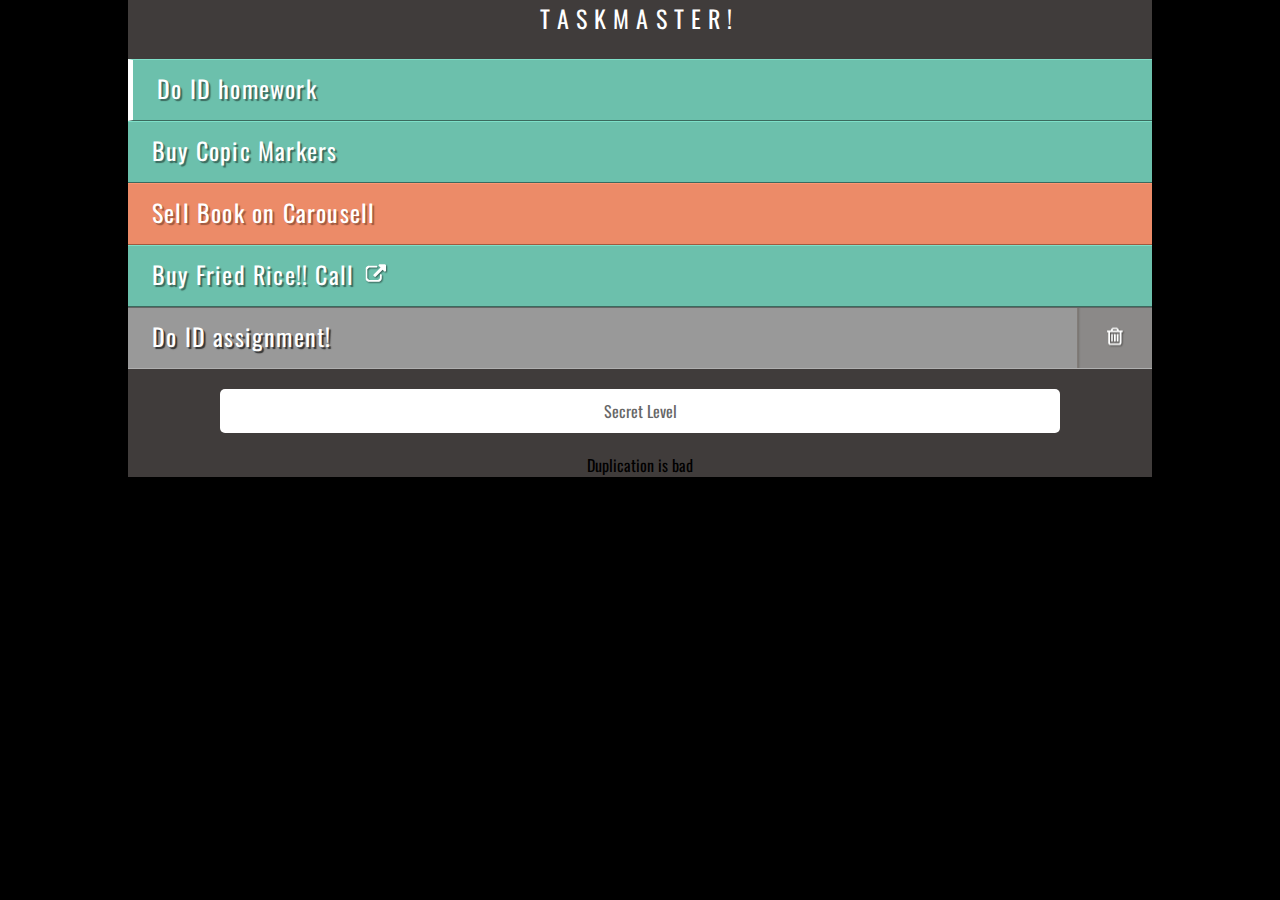
<file: tut5/ex07/index.html>
<!DOCTYPE html>
<html lang="en">

<head>
    <title>My ToDo Master</title>
    <meta charset="utf-8">
    <!-- adding external style sheet-->
    <link rel="stylesheet" href="css/main.css">
</head>

<body>
    <div id="page">
        <h2>Taskmaster!</h2>
        <ul>
            <li id="one" class="hot marked">Do ID homework</li>
            <li id="two" class="hot">Buy Copic Markers</li>
            <li id="three" class="">Sell Book on Carousell</li>
            <li id="four" class="cool">Buy Fried Rice!! <a href="http://google.com">Call</a> </li>
            <li id="five" class="complete">Do ID assignment!</li>

        </ul>
        <p class="content">Secret Level</p>
    </div>

    <div id="page">Duplication is bad</div>

    <script src="script.js"></script>
</body>

</html>
</file>
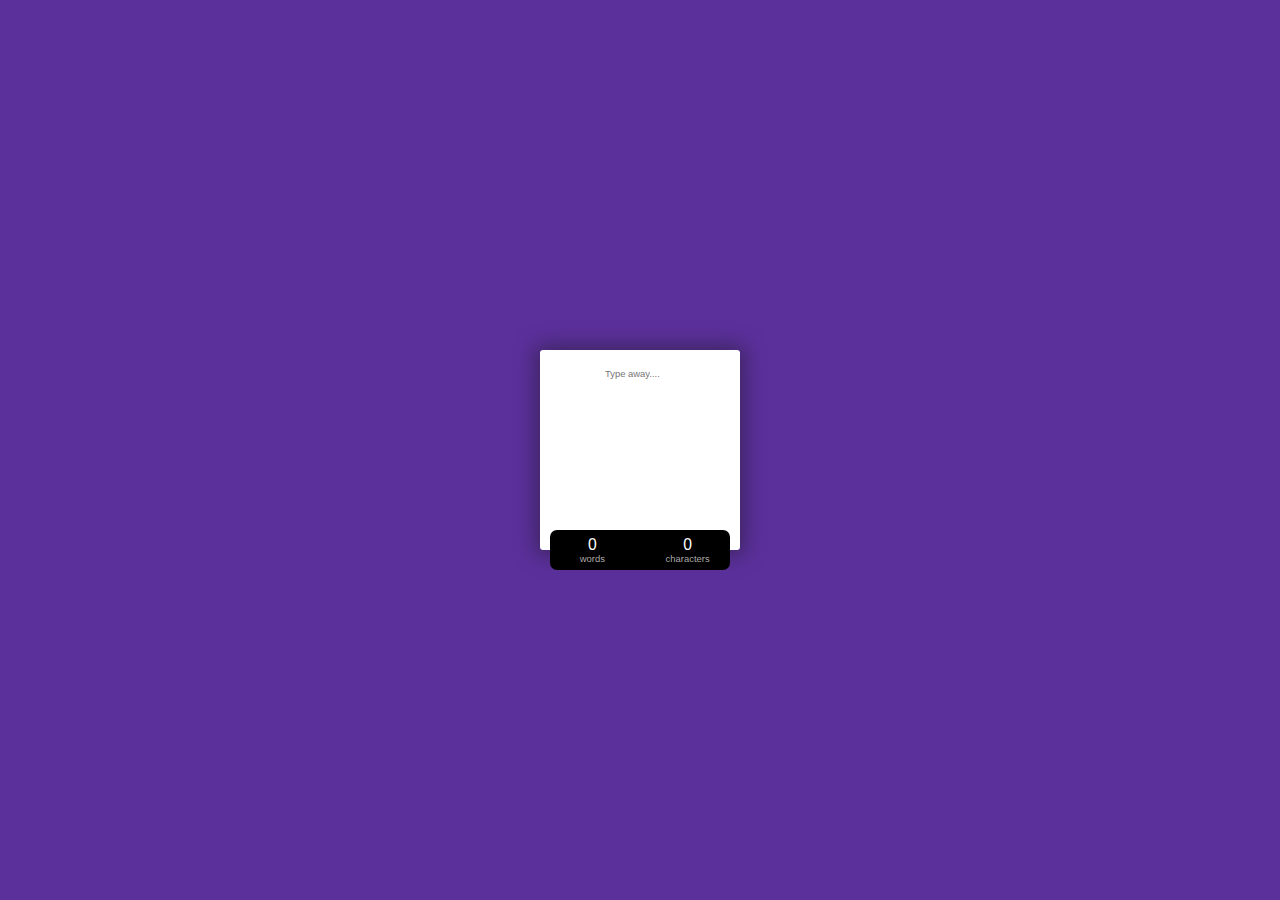
<file: tut5/ex08/index.html>
<!DOCTYPE html>
<html>

<head>
  <meta charset="utf-8">
  <meta name="viewport" content="width=device-width">
  <title>replit</title>
  <link href="style.css" rel="stylesheet" type="text/css" />
</head>

<body>
  <main>
    <textarea type="text" name="" class="text" cols="30" rows="10" placeholder="Type away...."></textarea>
    <div class="boxes">
      <p class="words box" data-text="words">0</p>
      <p class="characters box" data-text="characters">0</p>
    </div>
  </main>
  <script src="script.js"></script>

 <!--
  This script places a badge on your repl's full-browser view back to your repl's cover
  page. Try various colors for the theme: dark, light, red, orange, yellow, lime, green,
  teal, blue, blurple, magenta, pink!
  -->
  <script src="https://replit.com/public/js/replit-badge.js" theme="blue" defer></script> 
</body>

</html>
</file>
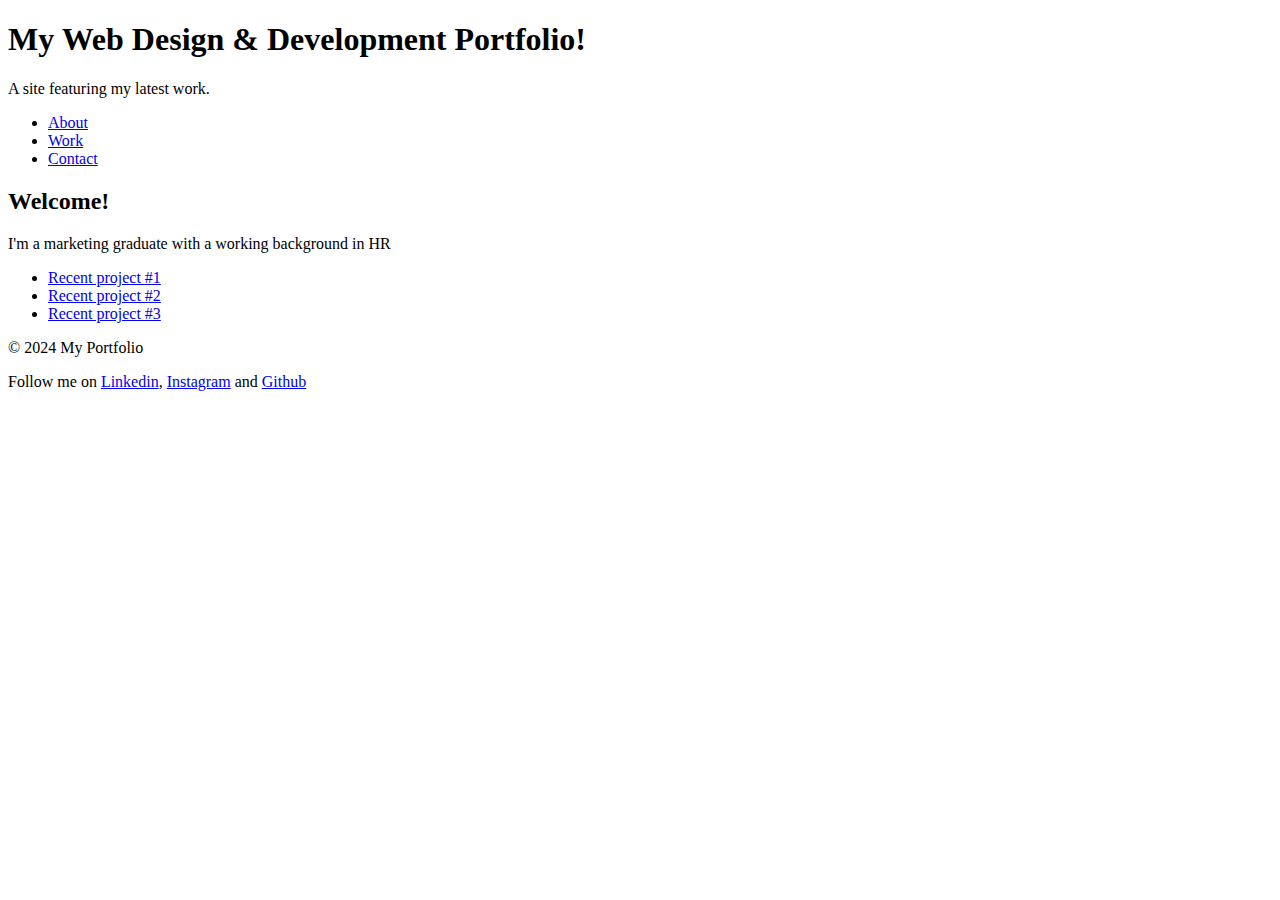
<file: tut5/ex03/index-end.html>
<!DOCTYPE html>
<html lang="en">
  <head>
    <meta charset="UTF-8">
    <meta name="viewport" content="width=device-width, initial-scale=1.0">
    <title>My Portfolio</title>
  </head>
  <body>
    <header>
          <h1>My Web Design &amp; Development Portfolio!</h1> 
          <p>A site featuring my latest work.</p>   
          <nav>
            <ul>
              <li><a href="#">About</a></li>
              <li><a href="#">Work</a></li>
              <li><a href="#">Contact</a></li>            
            </ul>
          </nav>
    </header>

    <section>
        <h2>Welcome!</h2> 
        <p>I'm a marketing graduate with a working background in HR</p>
          <ul>
             <li><a href="#">Recent project #1</a></li>
              <li><a href="#">Recent project #2</a></li>
              <li><a href="#">Recent project #3</a></li>     
            </ul>
    </section>
    
    <footer>
        <p>&copy; 2024 My Portfolio</p>
        <p>Follow me on <a href="https://www.linkedin.com/in/ruth-koh/">Linkedin</a>, <a href="https://www.instagram.com/ruthiewolfie/?hl=en">Instagram</a> and <a href="https://github.com/ruthkyx">Github</a></p>
    </footer>

  </body>
</html>
</file>
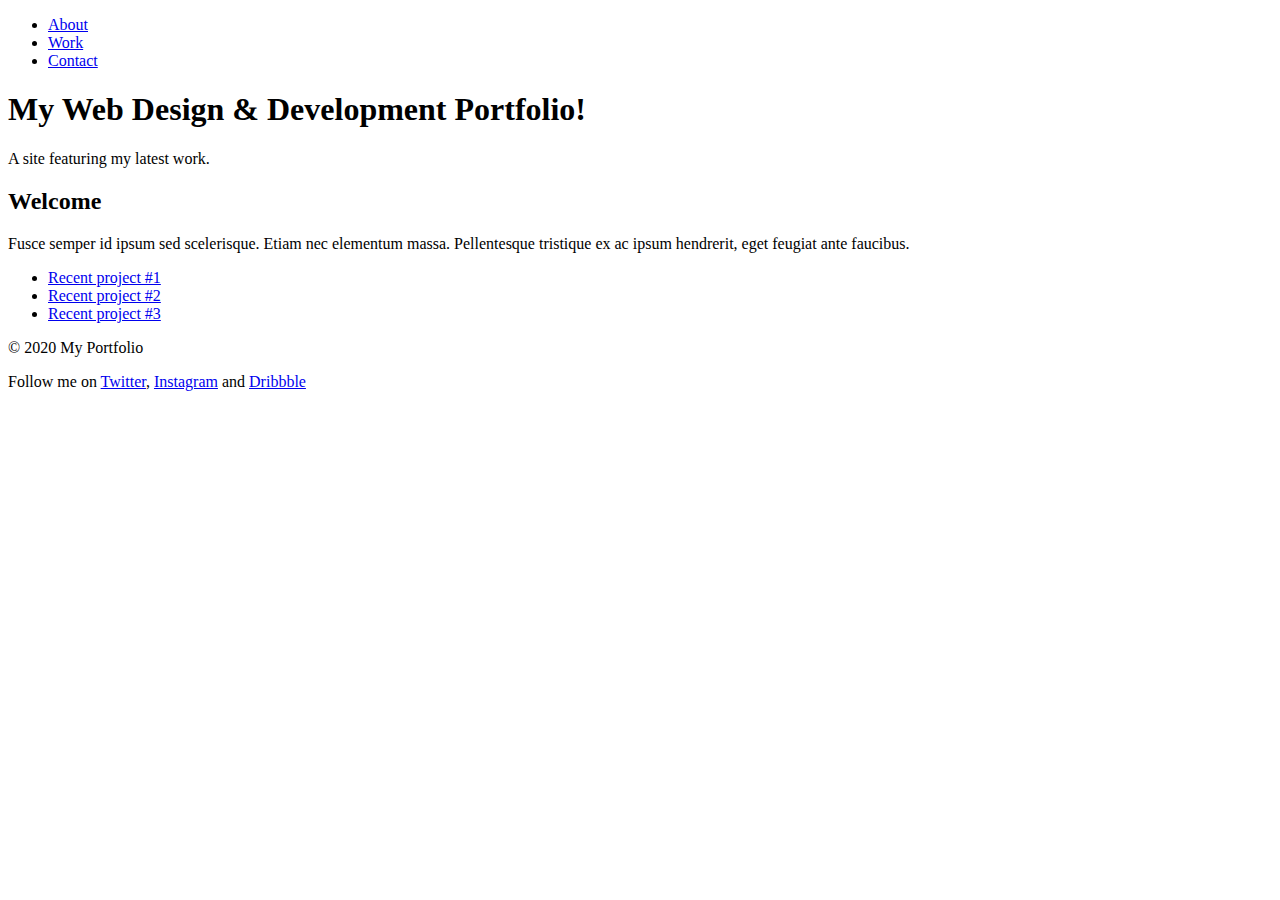
<file: tut5/ex03/index-start.html>
<!DOCTYPE html>
<html>
  <head>
    <title>My Portfolio</title>
  </head>
  <body>
    <ul>
      <li><a href="#">About</a></li>
      <li><a href="#">Work</a></li>
      <li><a href="#">Contact</a></li>            
    </ul>
    <h1>My Web Design &amp; Development Portfolio!</h1> 
    <p>A site featuring my latest work.</p>
    
    <h2>Welcome</h2> 
    <p>Fusce semper id ipsum sed scelerisque. Etiam nec elementum massa. Pellentesque tristique ex ac ipsum hendrerit, eget feugiat ante faucibus.</p>
    <ul>
      <li><a href="#">Recent project #1</a></li>
      <li><a href="#">Recent project #2</a></li>
      <li><a href="#">Recent project #3</a></li>     
    </ul>

    <p>&copy; 2020 My Portfolio</p>
    <p>Follow me on <a href="#">Twitter</a>, <a href="#">Instagram</a> and <a href="#">Dribbble</a></p>
  </body>
</html>
</file>
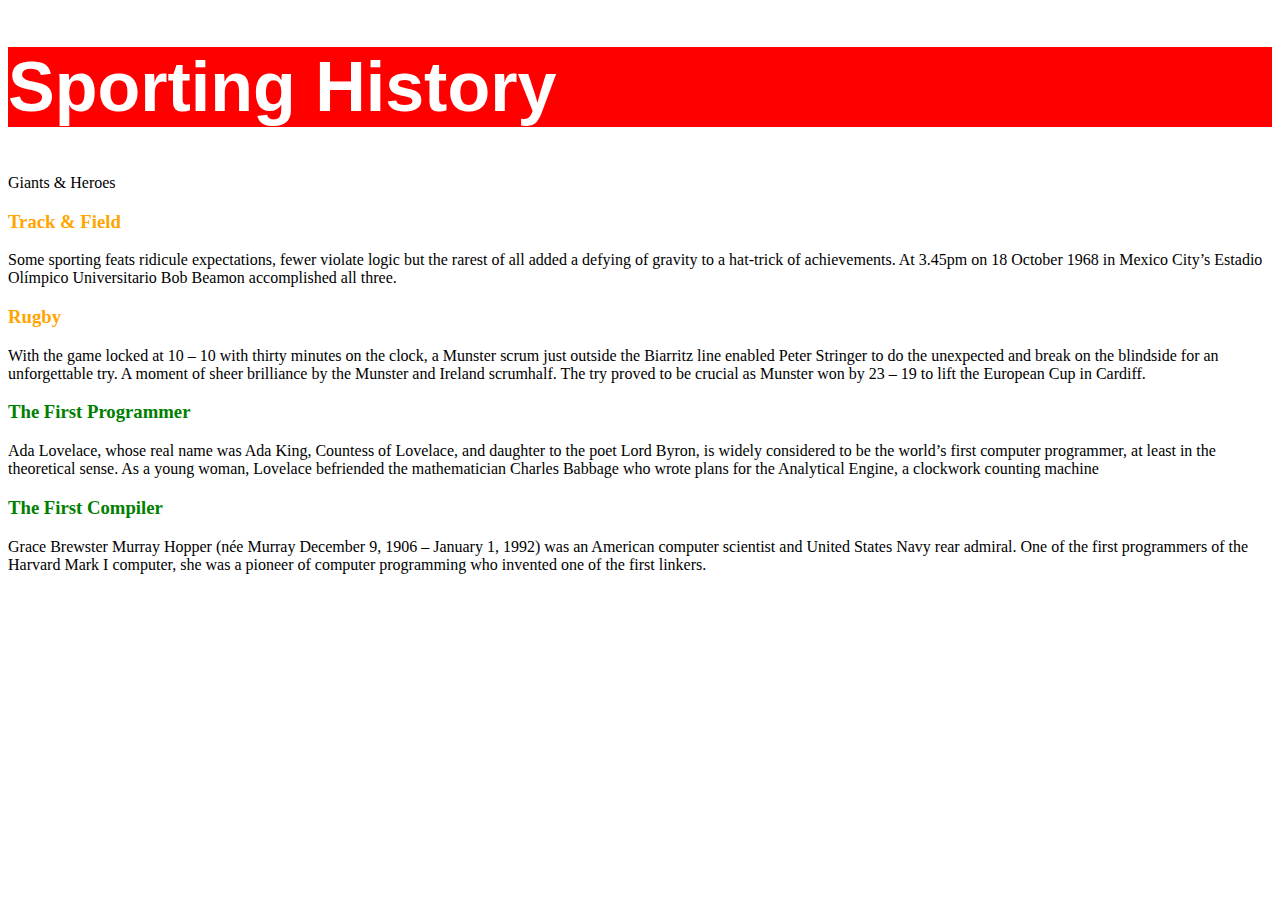
<file: tut5/ex05/index-start.html>
<!--
      @TODO
      1. Apply the #heading ID to one appropriate element to affect the result A unique style is applied to the heading area.
      2. Apply the class styles to the appropriate elements to affect the result class="?" to your tag elements
      
	    #Note
	    3. Notice that block-level child elements inherit the applied style 
    -->
    <!DOCTYPE html>
    <html>
      <head>
        <meta charset="utf-8">
        <meta name="viewport" content="width=device-width">
        <link rel="stylesheet" href="style.css" type="text/css">
        <title>Targeting an individual and group</title>
        <style>
            #heading{
                  font-family: Arial;
                    background-color: red;
                    color: white;
            }
            
            .sports-history{
                color: orange;
            }
            
            .computing-history{
                color: green;
            }
        </style>
      </head>
      <body>
       <div>
           <h1 id="heading">Sporting History</h1>
           <p>
               Giants & Heroes
           </p>
       </div>
       
       <h3 class="sports-history"> Track & Field</h3>
           <p>
               Some sporting feats ridicule expectations, fewer violate logic but the rarest of all added a defying of gravity to a hat-trick of achievements. At 3.45pm on 18 October 1968 in Mexico City’s Estadio Olímpico Universitario Bob Beamon accomplished all three.
           </p>
    
           <h3 class="sports-history">Rugby</h3>
          <p>
                   With the game locked at 10 – 10 with thirty minutes on the clock, a Munster scrum just outside the Biarritz line enabled Peter Stringer to do the unexpected and break on the blindside for an unforgettable try. A moment of sheer brilliance by the Munster and Ireland scrumhalf. The try proved to be crucial as Munster won by 23 – 19 to lift the European Cup in Cardiff.
         </p>
              <h3 class="computing-history">The First Programmer</h3>
          <p>Ada Lovelace, whose real name was Ada King, Countess of Lovelace, and daughter to the poet Lord Byron, is widely considered to be the world’s first computer programmer, at least in the theoretical sense. As a young woman, Lovelace befriended the mathematician Charles Babbage who wrote plans for the Analytical Engine, a clockwork counting machine
         </p>
              <h3 class="computing-history">The First Compiler</h3>
          <p>
               Grace Brewster Murray Hopper (née Murray December 9, 1906 – January 1, 1992) was an American computer scientist and United States Navy rear admiral. One of the first programmers of the Harvard Mark I computer, she was a pioneer of computer programming who invented one of the first linkers.
         </p>
      </body>
    </html>
</file>
<file: tut5/ex07/css/main.css>
@import url(http://fonts.googleapis.com/css?family=Oswald);
body {
    background-color: #000;
    font-family: 'Oswald', 'Futura', sans-serif;
    margin: 0;
    padding: 0;
}
#page {
    background-color: #403c3b;
    margin: 0 auto 0 auto;
    position: relative;
    text-align: center;
    width:80%;
}

/* Responsive page rules at bottom of style sheet */

h1 {
    background-repeat: no-repeat;
    background-position: center center;
    text-align: center;
    text-indent: -1000%;
    height: 75px;
    line-height: 75px;
    width: 117px;
    margin: 0 auto 0 auto;
    padding: 30px 10px 20px 10px;
}
h2 {
    color: #fff;
    font-size: 24px;
    font-weight: normal;
    text-align: center;
    text-transform: uppercase;
    letter-spacing: .3em;
    display: inline-block;
    margin: 0 0 23px 0;
}
h2 span {
    background-color: #fff;
    color: #000;
    font-size: 12px;
    text-align: center;
    letter-spacing: 0;
    display: inline-block;
    position: relative;
    border-radius: 50%;
    top: -5px;
    height: 22px;
    width: 26px;
    padding: 4px 0 0 0;
}
ul {
    border: none;
    padding: 0;
    margin: 0;
}
li {
    background-color: #ec8b68;
    color: #fff;
    border-top: 1px solid #fe9772;
    border-bottom: 1px solid #9f593f;
    font-size: 24px;
    letter-spacing: .05em;
    list-style-type: none;
    text-shadow: 2px 2px 1px #9f593f;
    text-align: left;
    height: 50px;
    padding-left: 1em;
    padding-top: 10px;
}
li a {
    color: #fff;
    background-image: url('../images/icon-link.png');
    background-position: right, center;
    background-repeat: no-repeat;
    text-decoration: none;
    padding-right: 36px;
}
li.complete a {
    background-image: none;
}
p {
    background-color: #fff;
    color: #666;
    padding: 10px;
    display: inline-block;
    margin: 20px auto 20px auto;
    width: 80%;
    border-radius: 5px;
    text-align: center;
}
.hot {
    background-color: #d7666b;
    color: #fff;
    text-shadow: 2px 2px 1px #914141;
    border-top: 1px solid #e99295;
    border-bottom: 1px solid #914141;
}
.cool {
    background-color: #6cc0ac;
    color: #fff;
    text-shadow: 2px 2px 1px #3b6a5e;
    border-top: 1px solid #7ee0c9;
    border-bottom: 1px solid #3b6a5e;
}
.complete {
    background-color: #999;
    color: #fff;
    background-image: url("../images/icon-trash.png");
    background-position: right, center;
    background-repeat: no-repeat;
    border-top: 1px solid #666;
    border-bottom: 1px solid #b0b0b0;
    text-shadow: 2px 2px 1px #333;
}
.complete a {
    display: block;
}
.favorite {
    background-image: url('../images/icon-heart.png');
    background-position: right, center;
    background-repeat: no-repeat;
}


.marked{border-left:5px solid white;}
</file>
<file: tut5/ex08/style.css>
*{
    box-sizing: border-box;
    margin: 0;
    padding: 0;
  }
  
  html{
    font-size: 65.5%;
  }
  
  body{
    background-color: rgb(91,48, 155);
    display: flex;
    justify-content: center;
    align-items: center;
    height: 100vh;
  }
  
  main{
    border-radius: 3px;
    background-color:white;
    height: 200px;
    width: 200px;
    display: flex;
    justify-content: center;
    align-items: center;
    flex-direction: column;
    box-shadow: 0 0 20px 5px rgb(62, 37, 98);
  }
  
  .text{
    height: 200px;
    width: 90px;
    margin: 3em;
    transform: translateY(-20px);
    font-size: 0.9rem;
    resize:none;
    padding: 10px 10px;
    border: none;
    outline: none;
    font-family: 'Gill Sans', 'Gill Sans MT', Calibri, 'Trebuchet MS', sans-serif;
  }
  
  .boxes{
    border-radius: 7px;
    background-color: rgb(0,0,0);
    color: white;
    position: absolute;
    display: flex;
    justify-content: center;
    align-items: center;
    height: 40px;
    width: 180px;
    transform: translateY(100px);
    gap: 1rem;
  }
  
  .box{
    height: 100%;
    width:100%;
    display: flex;
    justify-content: center;
    align-items: center;
    font-size: 1.5rem;
    transform: translateY(-5px);
    font-family: 'Gill Sans', 'Gill Sans MT', Calibri, 'Trebuchet MS', sans-serif;
  }
  
  .box::before{
    content: attr(data-text);
    color: rgba(199, 195,195, 0.874);
    position: absolute;
    height: 10px;
    width: 50px;
    font-size: 0.9rem;
    transform: translateY(13px);
    text-align: center;
      font-family: 'Gill Sans', 'Gill Sans MT', Calibri, 'Trebuchet MS', sans-serif;
  }
</file>
<file: tut5/ex05/style.css>
#heading {
    font-size:70px;
}
</file>
